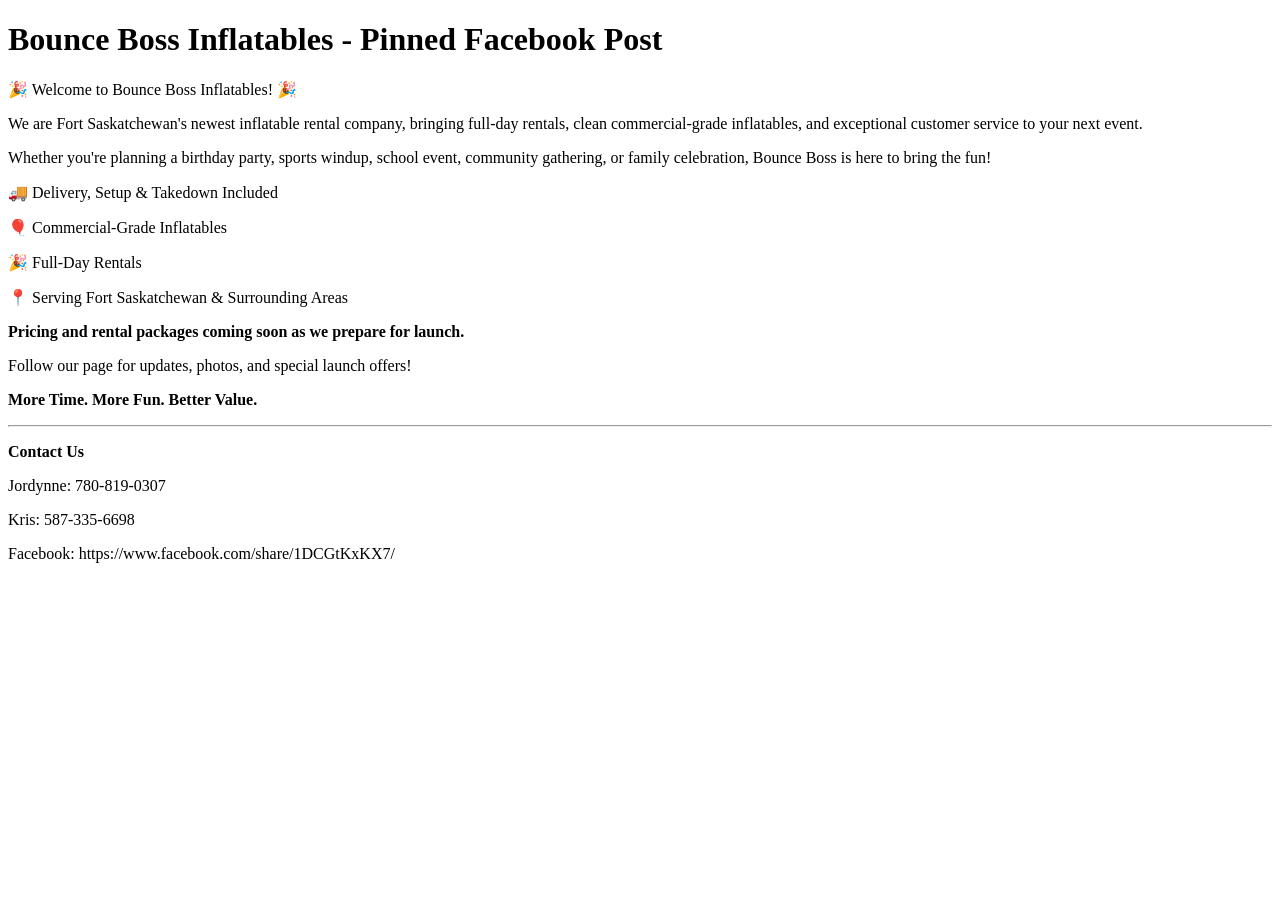
<file: BounceBoss_Launch_Post-1.html>
<!DOCTYPE html>
<html>
<head>
<meta charset="utf-8">
<title>Bounce Boss Launch Post</title>
</head>
<body>
<h1>Bounce Boss Inflatables - Pinned Facebook Post</h1>

<p>🎉 Welcome to Bounce Boss Inflatables! 🎉</p>

<p>We are Fort Saskatchewan's newest inflatable rental company, bringing full-day rentals, clean commercial-grade inflatables, and exceptional customer service to your next event.</p>

<p>Whether you're planning a birthday party, sports windup, school event, community gathering, or family celebration, Bounce Boss is here to bring the fun!</p>

<p>🚚 Delivery, Setup & Takedown Included</p>
<p>🎈 Commercial-Grade Inflatables</p>
<p>🎉 Full-Day Rentals</p>
<p>📍 Serving Fort Saskatchewan & Surrounding Areas</p>

<p><b>Pricing and rental packages coming soon as we prepare for launch.</b></p>

<p>Follow our page for updates, photos, and special launch offers!</p>

<p><b>More Time. More Fun. Better Value.</b></p>

<hr>

<p><b>Contact Us</b></p>
<p>Jordynne: 780-819-0307</p>
<p>Kris: 587-335-6698</p>
<p>Facebook: https://www.facebook.com/share/1DCGtKxKX7/</p>

</body>
</html>
</file>
